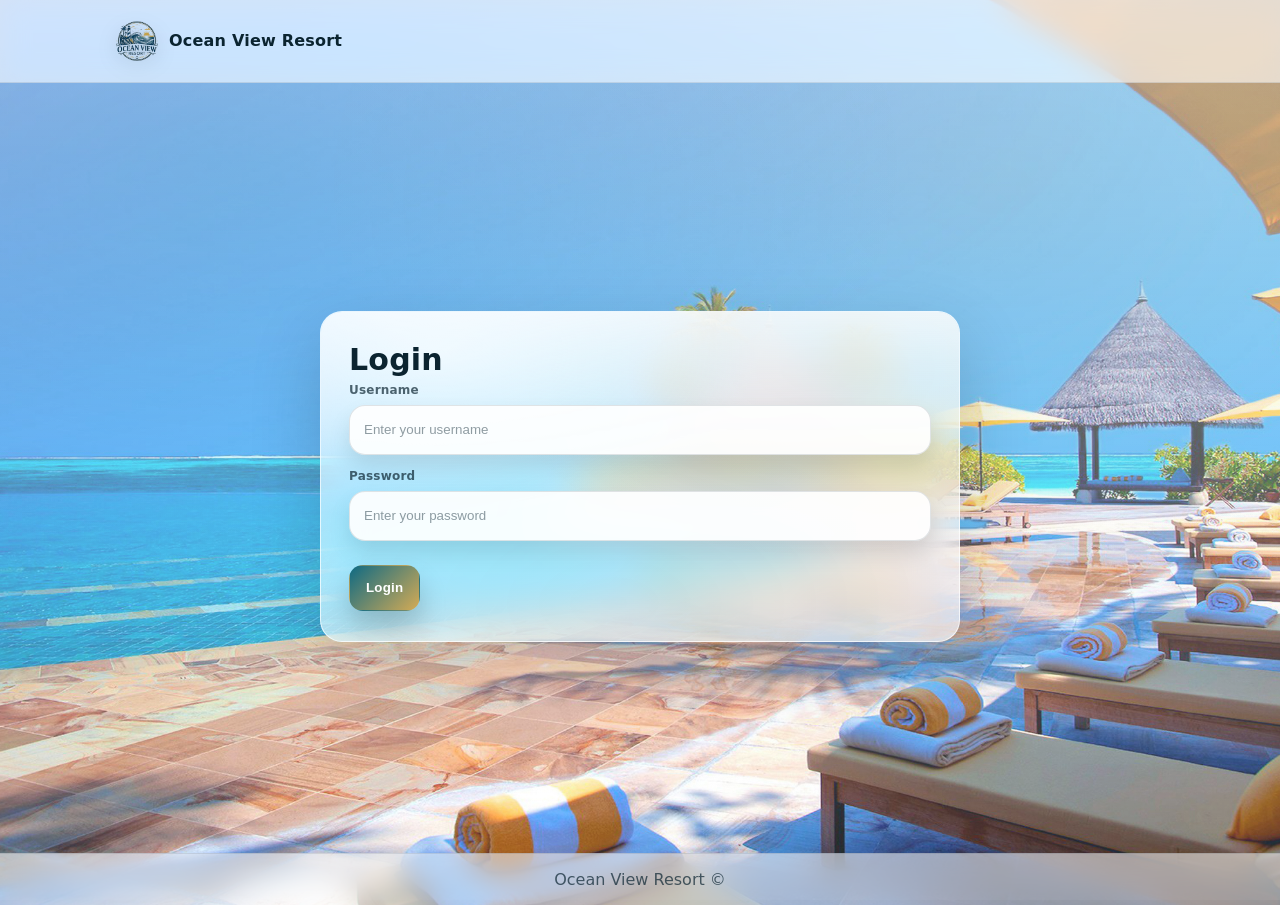
<file: index.html>
<!doctype html>
<html lang="en">
<head>
  <meta charset="utf-8"/>
  <meta name="viewport" content="width=device-width,initial-scale=1"/>
  <title>Login — Ocean View Resort</title>
  <link rel="stylesheet" href="./styles.css"/>

  <!-- ✅ Auto redirect if already logged in -->
  <script>
    (function () {
      const token = sessionStorage.getItem("token") || "";
      const role  = (sessionStorage.getItem("role") || "").toUpperCase();
      if (token) {
        location.replace(role === "ADMIN" ? "./admin.html" : "./reception.html");
      }
    })();
  </script>
</head>
<body>
<header class="topbar">
  <div class="brand">
    <div class="logo">OV</div>
    <div>
      <div class="title">Ocean View Resort</div>
    </div>
  </div>
</header>

<main class="container">
  <section class="panel">
    <h2>Login</h2>

    <section id="toast" class="toast" hidden></section>

    <form id="loginForm" class="grid2">
      <label class="field">
        <span>Username</span>
        <input id="username" type="text" placeholder="Enter your username" required />
      </label>

      <label class="field">
        <span>Password</span>
        <input id="password" type="password" placeholder="Enter your password" required />
      </label>

      <div class="actions">
        <button class="btn" type="submit">Login</button>
      </div>
    </form>

    <pre id="helpBox" class="helpBox" hidden></pre>
  </section>
</main>

<footer class="footer">Ocean View Resort ©</footer>

<script src="./common.js"></script>
<script src="./login.js"></script>
</body>
</html>
</file>
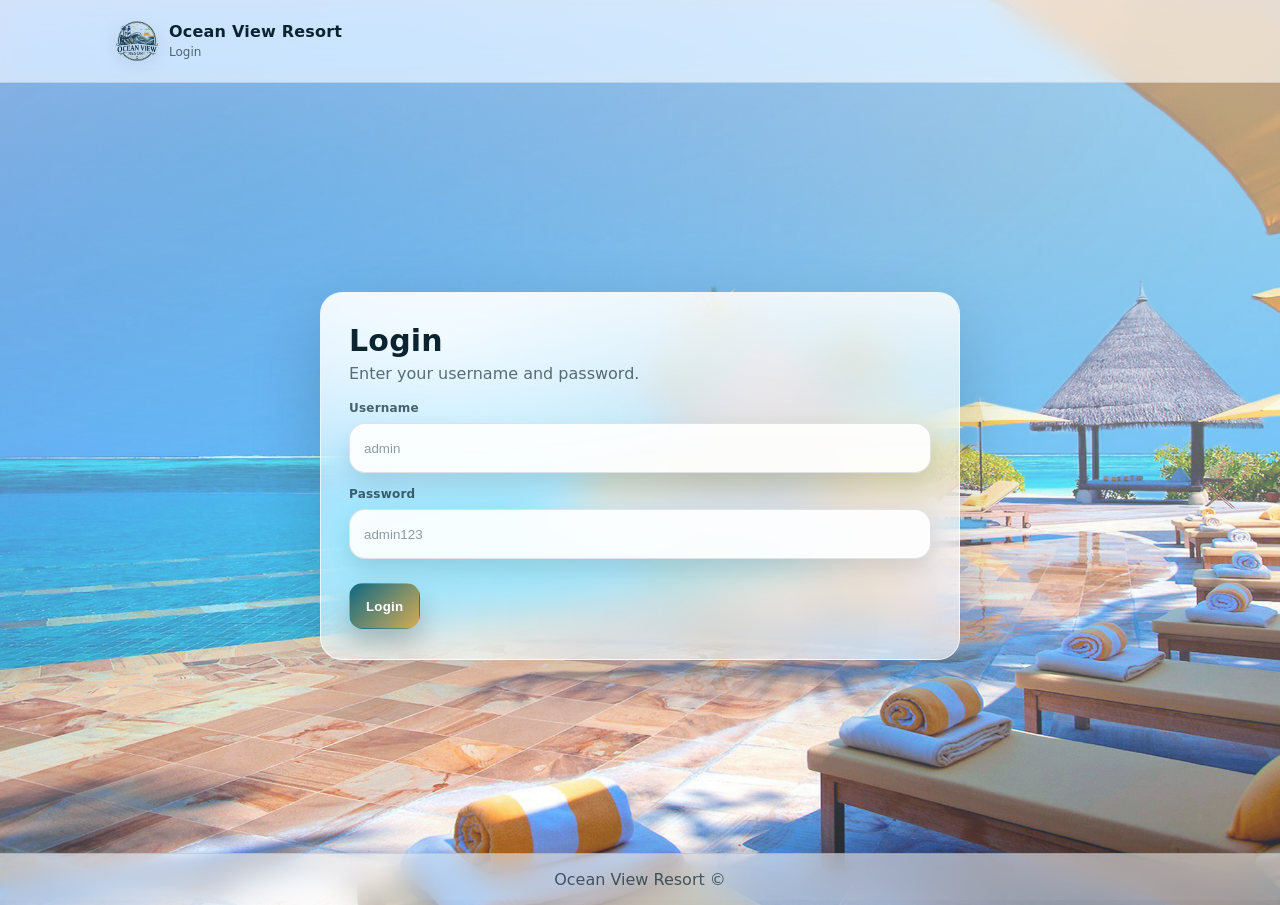
<file: login.html>
<!doctype html>
<html lang="en">
<head>
  <meta charset="utf-8"/>
  <meta name="viewport" content="width=device-width,initial-scale=1"/>
  <title>Login — Ocean View Resort</title>
  <link rel="stylesheet" href="./styles.css"/>
</head>
<body>
<header class="topbar">
  <div class="brand">
    <div class="logo">OV</div>
    <div>
      <div class="title">Ocean View Resort</div>
      <div class="subtitle">Login</div>
    </div>
  </div>
</header>

<main class="container">
  <section class="panel">
    <h2>Login</h2>
    <p class="muted">Enter your username and password.</p>

    <section id="toast" class="toast" hidden></section>

    <form id="loginForm" class="grid2">
      <label class="field">
        <span>Username</span>
        <input id="username" type="text" placeholder="admin" required />
      </label>

      <label class="field">
        <span>Password</span>
        <input id="password" type="password" placeholder="admin123" required />
      </label>

      <div class="actions">
        <button class="btn" type="submit">Login</button>
      </div>
    </form>

    <pre id="helpBox" class="helpBox" hidden></pre>
  </section>
</main>

<footer class="footer">Ocean View Resort ©</footer>

<script src="./common.js"></script>
<script src="./login.js"></script>
</body>
</html>
</file>
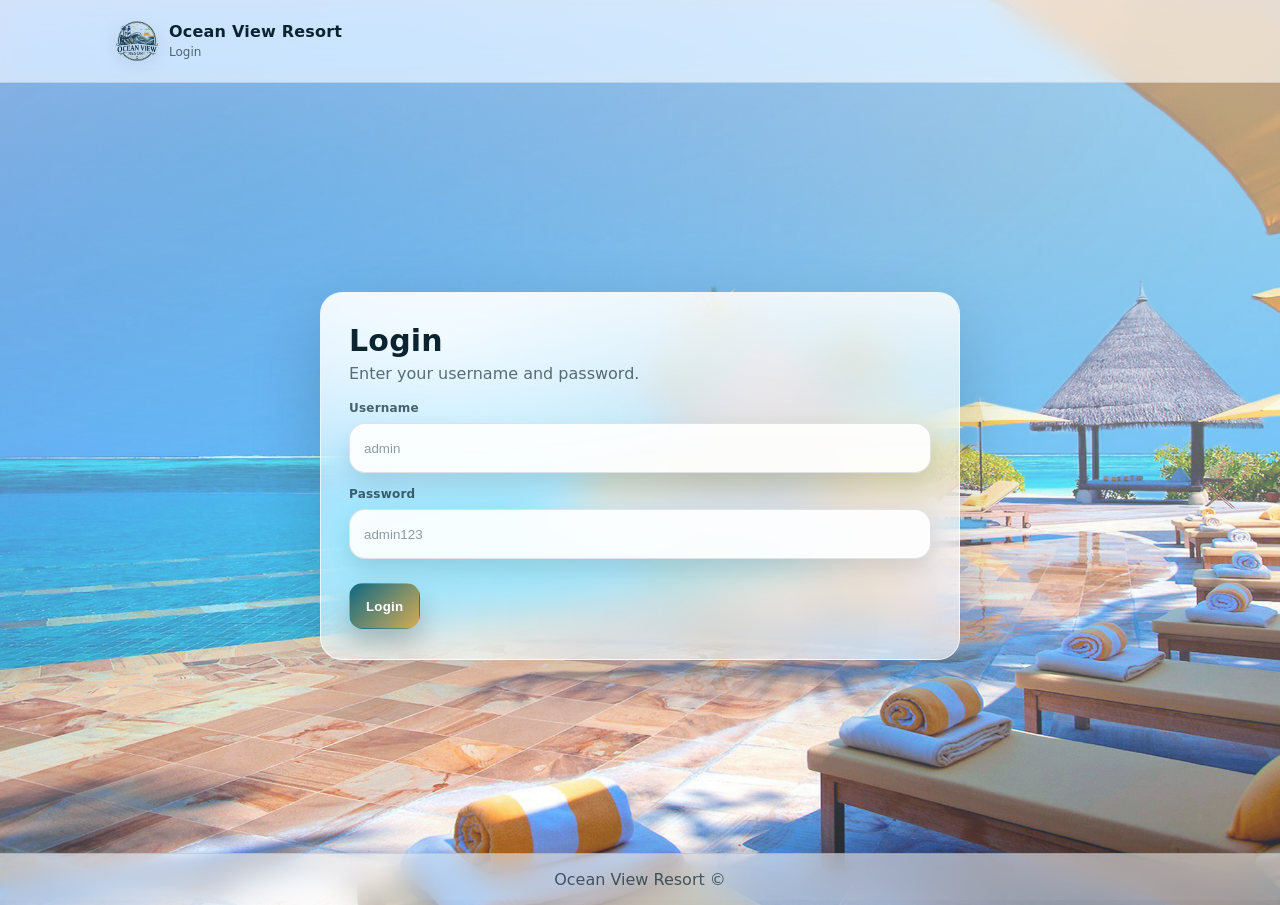
<file: reception.html>
<!doctype html>
<html lang="en">
<head>
  <meta charset="utf-8"/>
  <meta name="viewport" content="width=device-width,initial-scale=1"/>
  <title>Reception Dashboard — Ocean View Resort</title>

  <!-- ✅ Combined: HTML + CSS (ONLY design + Help tab content added) -->
  <style>
    :root{
      /* keep your Ocean + Gold colors */
      --oceanDeep:#0b3f52;
      --ocean:#0f6a83;
      --oceanLight:#2aa6b2;
      --gold:#d4ab55;
      --sand:#fff6e6;

      --ink:#0b2430;
      --muted:#57707c;

      --line: rgba(11,36,48,.10);
      --shadow: 0 26px 70px rgba(0,0,0,.16);
      --shadow2: 0 14px 30px rgba(0,0,0,.12);

      --radius:18px;
      --radius2:14px;
      --container:1200px;

      --font: ui-sans-serif, system-ui, -apple-system, "Segoe UI", Roboto, Arial, "Noto Sans", "Helvetica Neue", sans-serif;

      /* ✅ Set paths (change if needed) */
      --bgImage: url("./images/slider.jpg");
      --logoImage: url("./images/logo.png");
    }

    *{ box-sizing:border-box; }
    html,body{ height:100%; }

    body{
      margin:0;
      font-family:var(--font);
      color:var(--ink);
      background:#eef6f9;
      overflow-x:hidden;
    }

    /* Background image */
    body::before{
      content:"";
      position: fixed;
      inset: 0;
      background: var(--bgImage) center/cover no-repeat;
      z-index: -3;
      transform: scale(1.03);
    }
    /* Light overlay for readability */
    body::after{
      content:"";
      position: fixed;
      inset: 0;
      z-index: -2;
      background:
        radial-gradient(1100px 650px at 18% 18%, rgba(42,166,178,.18), transparent 62%),
        radial-gradient(1100px 720px at 78% 20%, rgba(212,171,85,.14), transparent 62%),
        linear-gradient(180deg, rgba(255,255,255,.58), rgba(255,255,255,.12));
    }

    /* ---------- Top Bar ---------- */
    .topbar{
      position: sticky;
      top:0;
      z-index: 50;
      display:flex;
      align-items:center;
      justify-content:space-between;
      gap: 14px;

      padding: 12px 18px;
      background: rgba(255,255,255,.66);
      border-bottom: 1px solid rgba(11,36,48,.10);
      backdrop-filter: blur(14px) saturate(140%);
      -webkit-backdrop-filter: blur(14px) saturate(140%);
    }

    .brand{
      display:flex;
      align-items:center;
      gap: 12px;
      min-width: 260px;
    }

    /* ✅ Logo without any bg panel */
    .logo{
      width: 46px;
      height: 46px;
      background: var(--logoImage) center/contain no-repeat;
      border: none;
      box-shadow: none;
      filter: drop-shadow(0 6px 10px rgba(0,0,0,.18));
      border-radius: 0;
      overflow: visible;
      color: transparent; /* keeps your "OV" hidden if image exists */
      user-select:none;
      flex: 0 0 auto;
    }

    .title{
      font-weight: 900;
      letter-spacing: .2px;
      font-size: 16px;
      line-height: 1.1;
      color: var(--ink);
    }
    .subtitle{
      margin-top: 4px;
      font-size: 12px;
      color: rgba(11,36,48,.62);
    }

    .session{
      display:flex;
      align-items:center;
      gap: 10px;
      flex-wrap: wrap;
      justify-content:flex-end;
    }
    .sessionInfo{
      padding: 8px 10px;
      border-radius: 999px;
      background: rgba(255,255,255,.70);
      border: 1px solid rgba(11,36,48,.10);
      color: rgba(11,36,48,.78);
      font-weight: 700;
      font-size: 12px;
      box-shadow: 0 10px 18px rgba(0,0,0,.08);
      max-width: 48vw;
      white-space: nowrap;
      overflow: hidden;
      text-overflow: ellipsis;
    }

    /* ---------- Layout ---------- */
    .container{
      max-width: var(--container);
      margin: 0 auto;
      padding: 22px 16px 26px;
      min-height: calc(100vh - 70px - 56px);
    }

    /* Toast */
    .toast{
      border: 1px solid rgba(11,36,48,.12);
      background: rgba(255,255,255,.72);
      color: var(--ink);
      border-radius: var(--radius2);
      padding: 10px 12px;
      margin: 0 0 14px;
      box-shadow: 0 10px 22px rgba(0,0,0,.10);
      backdrop-filter: blur(10px);
      -webkit-backdrop-filter: blur(10px);
    }

    /* ---------- Tabs ---------- */
    .tabs{
      display:flex;
      flex-wrap: wrap;
      gap: 10px;
      padding: 10px;
      border-radius: var(--radius);
      background: rgba(255,255,255,.58);
      border: 1px solid rgba(255,255,255,.72);
      box-shadow: var(--shadow2);
      backdrop-filter: blur(16px) saturate(140%);
      -webkit-backdrop-filter: blur(16px) saturate(140%);
      margin-bottom: 14px;
    }

    .tab{
      border: 1px solid rgba(11,36,48,.12);
      background: rgba(255,255,255,.74);
      color: rgba(11,36,48,.80);
      padding: 10px 12px;
      border-radius: 999px;
      font-weight: 900;
      letter-spacing: .15px;
      cursor:pointer;
      transition: transform .08s ease, box-shadow .2s ease, background .2s ease;
      box-shadow: 0 10px 18px rgba(0,0,0,.08);
    }
    .tab:hover{
      transform: translateY(-1px);
      box-shadow: 0 14px 22px rgba(0,0,0,.10);
    }
    .tab.isActive{
      border-color: rgba(42,166,178,.30);
      background: linear-gradient(135deg, rgba(15,106,131,.18), rgba(212,171,85,.14));
      color: rgba(11,36,48,.92);
    }

    /* ---------- Panels ---------- */
    .panel{
      border-radius: calc(var(--radius) + 2px);
      background: rgba(255,255,255,.62);
      border: 1px solid rgba(255,255,255,.74);
      box-shadow: var(--shadow);
      backdrop-filter: blur(18px) saturate(150%);
      -webkit-backdrop-filter: blur(18px) saturate(150%);
      padding: 16px;
    }
    .panel[hidden]{ display:none !important; }

    /* Split layout */
    .split{
      display:grid;
      grid-template-columns: 1fr 1fr;
      gap: 14px;
      align-items:start;
    }

    /* Cards */
    .card{
      border-radius: var(--radius);
      border: 1px solid rgba(11,36,48,.10);
      background: rgba(255,255,255,.76);
      box-shadow: 0 14px 30px rgba(0,0,0,.10);
      padding: 14px;
    }

    .card h3{
      margin: 0 0 6px;
      font-size: 16px;
      letter-spacing: .2px;
    }

    .muted{ color: rgba(11,36,48,.62); }

    .sep{
      border: none;
      height: 1px;
      background: rgba(11,36,48,.10);
      margin: 12px 0;
    }

    /* ---------- Forms ---------- */
    .grid2{
      display:grid;
      grid-template-columns: 1fr 1fr;
      gap: 12px;
    }
    .field{
      display:flex;
      flex-direction: column;
      gap: 8px;
      min-width: 0;
    }
    .field span{
      font-size: 12px;
      font-weight: 900;
      color: rgba(11,36,48,.74);
      letter-spacing: .2px;
    }
    .field.full{ grid-column: 1 / -1; }

    .row{
      display:flex;
      gap: 10px;
      align-items:center;
      min-width: 0;
    }
    .grow{ flex: 1 1 auto; min-width: 0; }

    input, select{
      height: 46px;
      padding: 10px 12px;
      border-radius: 14px;
      border: 1px solid rgba(11,36,48,.12);
      background: rgba(255,255,255,.92);
      color: var(--ink);
      outline:none;
      box-shadow: 0 10px 18px rgba(0,0,0,.08);
      transition: border-color .2s ease, box-shadow .2s ease, transform .06s ease;
    }
    input::placeholder{ color: rgba(11,36,48,.42); }
    input:focus, select:focus{
      border-color: rgba(42,166,178,.70);
      box-shadow: 0 0 0 4px rgba(42,166,178,.18), 0 14px 22px rgba(0,0,0,.10);
    }
    input:active{ transform: translateY(1px); }

    /* ---------- Buttons ---------- */
    .actions{
      display:flex;
      gap: 10px;
      flex-wrap: wrap;
      margin-top: 6px;
    }

    .btn{
      height: 46px;
      padding: 0 16px;
      border-radius: 14px;
      border: 1px solid transparent;
      cursor:pointer;

      font-weight: 900;
      letter-spacing: .2px;
      color:#fff;

      background: linear-gradient(135deg, var(--ocean), var(--gold));
      box-shadow: 0 16px 28px rgba(0,0,0,.18);
      transition: transform .08s ease, box-shadow .2s ease, filter .2s ease;
    }
    .btn:hover{ filter: brightness(1.05); box-shadow: 0 20px 36px rgba(0,0,0,.20); }
    .btn:active{ transform: translateY(1px); }

    .btnGhost{
      background: rgba(255,255,255,.74);
      color: rgba(11,36,48,.88);
      border: 1px solid rgba(11,36,48,.12);
      box-shadow: 0 12px 22px rgba(0,0,0,.10);
      backdrop-filter: blur(10px);
      -webkit-backdrop-filter: blur(10px);
    }
    .btnGhost:hover{ background: rgba(255,255,255,.86); }

    .btnDanger{
      background: linear-gradient(135deg, #d34b4b, #8c1f1f);
      box-shadow: 0 16px 28px rgba(140,31,31,.22);
    }

    /* ---------- Tables ---------- */
    .tableWrap{
      width:100%;
      overflow:auto;
      border-radius: var(--radius);
      border: 1px solid rgba(11,36,48,.10);
      background: rgba(255,255,255,.78);
      box-shadow: 0 12px 24px rgba(0,0,0,.08);
    }

    table{
      width:100%;
      border-collapse: separate;
      border-spacing: 0;
      min-width: 980px;
    }

    thead th{
      position: sticky;
      top: 0;
      z-index: 1;
      background: rgba(255,255,255,.92);
      border-bottom: 1px solid rgba(11,36,48,.10);
      padding: 12px 12px;
      font-size: 12px;
      text-transform: uppercase;
      letter-spacing: .6px;
      color: rgba(11,36,48,.70);
      text-align: left;
      white-space: nowrap;
    }

    tbody td{
      padding: 12px 12px;
      border-bottom: 1px solid rgba(11,36,48,.08);
      color: rgba(11,36,48,.86);
      vertical-align: middle;
      white-space: nowrap;
    }

    tbody tr:hover{
      background: rgba(42,166,178,.08);
    }

    /* ---------- Help Box ---------- */
    .helpBox{
      margin-top: 12px;
      padding: 12px;
      border-radius: var(--radius);
      border: 1px dashed rgba(11,36,48,.18);
      background: rgba(255,255,255,.70);
      color: rgba(11,36,48,.92);
      overflow:auto;
      max-height: 340px;
      box-shadow: 0 12px 24px rgba(0,0,0,.08);
      white-space: pre-wrap; /* ✅ readable on long lines */
      line-height: 1.5;
    }

    /* ---------- Footer ---------- */
    .footer{
      border-top: 1px solid rgba(11,36,48,.10);
      color: rgba(11,36,48,.70);
      text-align:center;
      padding: 16px 10px;
      background: rgba(255,255,255,.62);
      backdrop-filter: blur(14px);
      -webkit-backdrop-filter: blur(14px);
    }

    /* ---------- Responsive ---------- */
    @media (max-width: 980px){
      .split{ grid-template-columns: 1fr; }
      .grid2{ grid-template-columns: 1fr; }
      .field.full{ grid-column: auto; }
      .sessionInfo{ max-width: 70vw; }
      .container{ padding: 16px 12px 22px; }
    }

    @media (max-width: 520px){
      .topbar{ padding: 10px 12px; }
      .title{ font-size: 15px; }
      .tabs{ gap: 8px; }
      .tab{ width: 100%; text-align:left; }
      .btn{ width: 100%; }
      .btnGhost{ width: 100%; }
    }

    ::selection{ background: rgba(42,166,178,.22); }

    /* ======================================================
   ✅ Bill Receipt = Invoice layout (LEFT label, RIGHT price)
   Backend unchanged. Only display.
====================================================== */

#tabBill #billPrintArea.invReceipt{
  padding: 0 !important;
  border-radius: calc(var(--radius) + 2px) !important;
  overflow: hidden;
  border: 1px solid rgba(11,36,48,.10) !important;
  background: rgba(255,255,255,.92) !important;
  box-shadow: var(--shadow2) !important;
}

/* Header like invoice */
#tabBill #billPrintArea.invReceipt .invHead{
  display:flex;
  justify-content:space-between;
  align-items:flex-start;
  gap:16px;
  padding: 16px 18px;
  background: linear-gradient(135deg, rgba(42,166,178,.14), rgba(212,171,85,.10));
  border-bottom: 1px solid rgba(11,36,48,.10);
}
#tabBill #billPrintArea.invReceipt .invTitle{
  font-weight: 900;
  font-size: 20px;
  color: rgba(11,36,48,.95);
}
#tabBill #billPrintArea.invReceipt .invSub{
  margin-top: 2px;
  color: rgba(11,36,48,.62);
  font-weight: 800;
}
#tabBill #billPrintArea.invReceipt .invMeta{
  text-align:right;
  color: rgba(11,36,48,.90);
  font-weight: 900;
}
#tabBill #billPrintArea.invReceipt .invMeta .k{
  color: rgba(11,36,48,.70);
  font-weight: 900;
}

/* Divider */
#tabBill #billPrintArea.invReceipt .invLine{
  height: 1px;
  background: rgba(11,36,48,.10);
}

/* ✅ 2-column grid */
#tabBill #billPrintArea.invReceipt .invGrid{
  display:grid;
  grid-template-columns: 1fr auto; /* left label | right value */
  gap: 6px 18px;
  padding: 16px 18px 18px;
}

#tabBill #billPrintArea.invReceipt .invK{
  color: rgba(11,36,48,.72);
  font-weight: 900;
}
#tabBill #billPrintArea.invReceipt .invV{
  text-align:right;
  white-space: nowrap;
  color: rgba(11,36,48,.95);
  font-weight: 900;
}

/* Highlight Balance (Grand total style) */
#tabBill #billPrintArea.invReceipt .invK.isTotal,
#tabBill #billPrintArea.invReceipt .invV.isTotal{
  padding-top: 12px;
  margin-top: 6px;
  border-top: 1px dashed rgba(11,36,48,.18);
}
#tabBill #billPrintArea.invReceipt .invV.isTotal{
  font-size: 20px;
}

/* Print only receipt */
@media print{
  body::before, body::after{ display:none !important; }
  .topbar, .tabs, .footer{ display:none !important; }
  #tabBill .row{ display:none !important; }
  #tabBill{ display:block !important; }
  #billPrintArea{ display:block !important; }
  #tabBill #billPrintArea.invReceipt{
    box-shadow:none !important;
    border:none !important;
    background:#fff !important;
  }
}
  </style>
</head>
<body>
<header class="topbar">
  <div class="brand">
    <div class="logo">OV</div>
    <div>
      <div class="title">Reception Dashboard</div>
      <div class="subtitle">Reservations • Bill • Help</div>
    </div>
  </div>
  <div class="session">
    <div id="sessionInfo" class="sessionInfo"></div>
    <button class="btn btnGhost" id="btnLogout" type="button">Logout</button>
  </div>
</header>

<main class="container">
  <section id="toast" class="toast" hidden></section>

  <nav class="tabs">
    <button class="tab isActive" data-tab="tabAdd">Add Reservation</button>
    <button class="tab" data-tab="tabList">Reservations List</button>
    <button class="tab" data-tab="tabBill">Bill & Print</button>
    <button class="tab" data-tab="tabHelp">Help</button>
    <button class="tab" data-tab="tabExit">Exit</button>
  </nav>

  <!-- ADD -->
  <section id="tabAdd" class="panel">
    <div class="split">
      <div class="card">
        <h3>Add New Reservation</h3>
        <p class="muted">Reservation No will auto-fill. If contact exists, guest will be reused.</p>

        <form id="formAdd" class="grid2">
          <label class="field">
            <span>Reservation No</span>
            <div class="row">
              <input id="resNo" class="grow" placeholder="Auto" />
              <button class="btn btnGhost" id="btnNewNo" type="button">New</button>
            </div>
          </label>

          <label class="field">
            <span>Room Type</span>
            <select id="roomType" required><option value="">-- select --</option></select>
          </label>

          <label class="field">
            <span>Check-in</span>
            <input id="checkIn" type="date" required/>
          </label>

          <label class="field">
            <span>Check-out</span>
            <input id="checkOut" type="date" required/>
          </label>

          <label class="field">
            <span>Guest Name</span>
            <input id="guestName" placeholder="Type guest name"/>
          </label>

          <label class="field">
            <span>Contact No</span>
            <input id="contactNo" placeholder="Enter contact number" required/>
          </label>

          <label class="field full">
            <span>Address</span>
            <input id="address" placeholder="Enter address"/>
          </label>

          <div class="actions">
            <button class="btn" type="submit">Save Reservation</button>
            <button class="btn btnGhost" id="btnClearAdd" type="button">Clear</button>
          </div>
        </form>
      </div>

      <div class="card">
        <h3>Result</h3>
        <div id="addMsg" class="muted">No reservation created yet.</div>

        <hr class="sep"/>

        <h3>Quick Actions</h3>
        <div class="actions">
          <button class="btn btnGhost" id="btnGoList" type="button">Open List</button>
          <button class="btn btnGhost" id="btnGoBill" type="button">Open Bill</button>
        </div>
        <div class="muted" style="margin-top:10px;">After saving, the reservation will be ready in the list.</div>
      </div>
    </div>
  </section>

  <!-- LIST -->
  <section id="tabList" class="panel" hidden>
    <div class="panelHead" style="display:flex;justify-content:space-between;align-items:center;gap:10px;flex-wrap:wrap;">
      <div>
        <h2 style="margin:0 0 6px;">Reservations List</h2>
        <div class="muted">Filter by room type + status. Completed = check-out date is before today.</div>
      </div>
      <button class="btn btnGhost" id="btnRefreshList" type="button">Refresh</button>
    </div>

    <div class="card" style="margin-top:12px;">
      <div class="grid2">
        <label class="field">
          <span>Status</span>
          <select id="filterStatus">
            <option value="all">All</option>
            <option value="active">Active</option>
            <option value="upcoming">Upcoming</option>
            <option value="completed">Completed</option>
          </select>
        </label>

        <label class="field">
          <span>Room Type</span>
          <select id="filterRoomType"><option value="">All Room Types</option></select>
        </label>

        <label class="field full">
          <span>Search (Reservation No / Guest Name / Contact)</span>
          <input id="filterSearch" placeholder="Type to search..." />
        </label>
      </div>
    </div>

    <div class="card" style="margin-top:12px;">
      <div class="tableWrap">
        <table>
          <thead>
            <tr>
              <th>Status</th>
              <th>Reservation No</th>
              <th>Guest</th>
              <th>Contact</th>
              <th>Room Type</th>
              <th>Check-in</th>
              <th>Check-out</th>
              <th>Actions</th>
            </tr>
          </thead>
          <tbody id="resTbody"></tbody>
        </table>
      </div>
    </div>
  </section>

  <!-- BILL -->
  <section id="tabBill" class="panel" hidden>
    <h2 style="margin:0 0 10px;">Calculate & Print Bill</h2>
    <div class="card">
      <div class="row">
        <input id="billNo" class="grow" placeholder="Reservation No (ex: R20260225-0001)" />
        <button class="btn" id="btnBill" type="button">Get Bill</button>
        <button class="btn btnGhost" id="btnPrint" type="button" disabled>Print</button>
      </div>
      <div id="billPrintArea" class="card" style="margin-top:12px; display:none;"></div>
    </div>
  </section>

  <!-- HELP -->
  <section id="tabHelp" class="panel" hidden>
    <h2 style="margin:0 0 10px;">Help (Guidelines for New Staff)</h2>
    <button class="btn btnGhost" id="btnHelpApi" type="button">Load Help from API</button>

    <!-- ✅ Updated: default help content added (API can still overwrite) -->
    <pre id="helpText" class="helpBox">5. Help Section (Guidelines for New Staff)

System Purpose
- This Reception Dashboard is used to:
  • Add new room reservations
  • View and manage reservations list
  • Calculate bills and print invoices
  • Read help instructions
  • Logout safely when work is finished


A) Login & Safety
1) Enter your username and password on the Login page.
2) Do not share your password with anyone.
3) Always click Logout when you finish your shift.


B) Add Reservation (Add Reservation Tab)
Steps:
1) Click Add Reservation tab.
2) Click New if you want a new reservation number.
3) Select Room Type.
4) Select Check-in date and Check-out date.
5) Enter Guest Name.
6) Enter Contact No (required).
7) Enter Address (optional).
8) Click Save Reservation.

Notes:
- Reservation number is auto generated.
- If the contact number already exists, the system may reuse the guest details.


C) View Reservations (Reservations List Tab)
How to use filters:
- Status
  • Active = currently staying
  • Upcoming = future reservations
  • Completed = check-out date is before today
- Room Type = filter by selected room type
- Search = type reservation number / guest name / contact number

Tips:
- Click Refresh to load latest list.
- Always double check dates before confirming a booking.


D) Bill & Print (Bill & Print Tab)
Steps:
1) Open Bill & Print tab.
2) Enter Reservation No (example: R20260225-0001).
3) Click Get Bill.
4) Check the bill details.
5) Click Print to print the invoice.

Important:
- Print button will be enabled only after bill is loaded.

F) Exit / Logout (Exit Tab)
Steps:
1) Click Exit tab.
2) Click Logout.
3) Close the browser tab after logout.


Common Troubleshooting
- Can’t find a reservation: Go to list tab and search by contact number.
- Bill not showing: Check reservation number format and try again.
- Wrong dates: Always confirm check-in/check-out before saving.</pre>
  </section>

  <!-- EXIT -->
  <section id="tabExit" class="panel" hidden>
    <h2 style="margin:0 0 8px;">Exit System</h2>
    <p class="muted">Use Logout then close the tab.</p>
    <div class="actions">
      <button class="btn btnDanger" id="btnExitLogout" type="button">Logout</button>
      <button class="btn btnGhost" id="btnExitTry" type="button">Try Close Tab</button>
    </div>
  </section>
</main>

<footer class="footer">Ocean View Resort ©</footer>

<script src="./common.js"></script>
<script src="./reception.js"></script>
</body>
</html>
</file>
<file: styles.css>
/* styles.css — LIGHT THEME (background image + light glass card, colors unchanged) */

:root{
  /* keep your Ocean + Gold colors */
  --oceanDeep:#0b3f52;
  --ocean:#0f6a83;
  --oceanLight:#2aa6b2;
  --gold:#d4ab55;
  --sand:#fff6e6;

  --ink:#0b2430;
  --muted:#57707c;

  --shadow: 0 26px 70px rgba(0,0,0,.18);
  --radius:22px;
  --container:1100px;

  --font: ui-sans-serif, system-ui, -apple-system, "Segoe UI", Roboto, Arial, "Noto Sans", "Helvetica Neue", sans-serif;

  /* ✅ IMPORTANT: set correct paths here */
  --bgImage: url("./images/slider.jpg");
  --logoImage: url("./images/logo.png");
}

*{ box-sizing:border-box; }
html,body{ height:100%; }

body{
  margin:0;
  font-family:var(--font);
  color:var(--ink);
  background:#eef6f9; /* fallback */
  overflow-x:hidden;
}

/* ✅ Background image */
body::before{
  content:"";
  position: fixed;
  inset: 0;
  background: var(--bgImage) center/cover no-repeat;
  z-index: -3;
  transform: scale(1.03);
}

/* ✅ LIGHT overlay */
body::after{
  content:"";
  position: fixed;
  inset: 0;
  z-index: -2;
  background:
    radial-gradient(1100px 650px at 18% 18%, rgba(42,166,178,.18), transparent 62%),
    radial-gradient(1100px 720px at 78% 20%, rgba(212,171,85,.14), transparent 62%),
    linear-gradient(180deg, rgba(255,255,255,.55), rgba(255,255,255,.10));
}

/* If you have <section class="photoSide"> in other pages, treat as background */
.photoSide{
  position: fixed;
  inset: 0;
  background: var(--bgImage) center/cover no-repeat;
  z-index: -3;
  border:none;
  border-radius:0;
  box-shadow:none;
  min-height:0;
}
.photoSide::after{
  content:"";
  position:absolute;
  inset:0;
  background:
    radial-gradient(1100px 650px at 18% 18%, rgba(42,166,178,.18), transparent 62%),
    radial-gradient(1100px 720px at 78% 20%, rgba(212,171,85,.14), transparent 62%),
    linear-gradient(180deg, rgba(255,255,255,.55), rgba(255,255,255,.10));
}

/* ---------- Top bar (light glass) ---------- */
.topbar{
  position: sticky;
  top:0;
  z-index:10;
  background: rgba(255,255,255,.62);
  border-bottom: 1px solid rgba(11,36,48,.10);
  backdrop-filter: blur(14px) saturate(140%);
  -webkit-backdrop-filter: blur(14px) saturate(140%);
}

.brand{
  max-width: var(--container);
  margin: 0 auto;
  padding: 14px 20px;
  display:flex;
  align-items:center;
  gap: 5px;
}

/* ✅ UPDATED: logo INSIDE header, REMOVE bg panel (no box behind logo) */
.logo{
  width: 54px;
  height: 54px;

  /* no background panel */
  background: var(--logoImage) center/contain no-repeat;
  background-color: transparent;

  border: none;
  box-shadow: none;

  /* makes logo visible on light header */
  filter: drop-shadow(0 6px 10px rgba(0,0,0,.18));

  border-radius: 0;
  overflow: visible;

  color: transparent;
  user-select:none;
}

.title{
  font-weight: 900;
  font-size: 16px;
  letter-spacing: .2px;
  line-height: 1.1;
  color: var(--ink);
}
.subtitle{
  margin-top: 4px;
  font-size: 12px;
  color: rgba(11,36,48,.65);
}

/* ---------- Center area ---------- */
.container{
  max-width: var(--container);
  margin: 0 auto;
  padding: 44px 20px 28px;
  min-height: calc(100vh - 74px - 56px);
  display:flex;
  align-items:center;
  justify-content:center;
}

.split{
  width: 100%;
  display:flex;
  align-items:center;
  justify-content:center;
}

/* ---------- ✅ Light Glass panel ---------- */
.panel{
  width: min(640px, 100%);
  padding: 30px 28px;
  border-radius: var(--radius);

  background: rgba(255,255,255,.58);
  border: 1px solid rgba(255,255,255,.70);

  backdrop-filter: blur(22px) saturate(150%);
  -webkit-backdrop-filter: blur(22px) saturate(150%);
  box-shadow: var(--shadow);

  position: relative;
  overflow:hidden;
}

/* soft shine + brand tint glow */
.panel::before{
  content:"";
  position:absolute;
  inset:-2px;
  background:
    linear-gradient(180deg, rgba(255,255,255,.70), transparent 45%),
    radial-gradient(520px 280px at 18% 12%, rgba(255,255,255,.60), transparent 62%),
    radial-gradient(520px 300px at 78% 18%, rgba(212,171,85,.12), transparent 64%),
    radial-gradient(520px 300px at 46% 88%, rgba(42,166,178,.10), transparent 66%);
  pointer-events:none;
}
.panel > *{ position: relative; }

.panel h2{
  margin: 0 0 6px;
  font-size: 30px;
  letter-spacing: .2px;
  color: var(--ink);
  align-items: center;
}

.muted{
  margin: 0 0 18px;
  color: rgba(11,36,48,.65);
}

/* ---------- Toast ---------- */
.toast{
  border: 1px solid rgba(11,36,48,.10);
  background: rgba(255,255,255,.55);
  color: var(--ink);
  border-radius: 14px;
  padding: 10px 12px;
  margin: 0 0 14px;
  backdrop-filter: blur(10px);
  -webkit-backdrop-filter: blur(10px);
}

/* ---------- Form ---------- */
.grid2{
  display:grid;
  grid-template-columns: 1fr;
  gap: 14px;
}

.field{
  display:flex;
  flex-direction: column;
  gap: 8px;
}

.field span{
  font-size: 12px;
  font-weight: 800;
  letter-spacing: .2px;
  color: rgba(11,36,48,.70);
}

.field input{
  height: 50px;
  padding: 12px 14px;
  border-radius: 16px;
  border: 1px solid rgba(11,36,48,.12);

  background: rgba(255,255,255,.92);
  color: var(--ink);

  outline:none;
  box-shadow: 0 12px 22px rgba(0,0,0,.10);
  transition: box-shadow .2s ease, border-color .2s ease, transform .06s ease;
}

.field input::placeholder{
  color: rgba(11,36,48,.45);
}

.field input:focus{
  border-color: rgba(42,166,178,.70);
  box-shadow: 0 0 0 4px rgba(42,166,178,.18), 0 14px 26px rgba(0,0,0,.12);
}
.field input:active{ transform: translateY(1px); }

/* ---------- Buttons (same brand colors) ---------- */
.actions{
  display:flex;
  gap: 12px;
  margin-top: 10px;
  flex-wrap: wrap;
}

.btn{
  height: 46px;
  padding: 0 16px;
  border-radius: 14px;
  border: 1px solid transparent;
  cursor:pointer;

  font-weight: 900;
  letter-spacing: .2px;
  color:#fff;

  background: linear-gradient(135deg, var(--ocean), var(--gold));
  box-shadow: 0 16px 28px rgba(0,0,0,.20);
  transition: transform .08s ease, box-shadow .2s ease, filter .2s ease;
}
.btn:hover{ filter: brightness(1.05); box-shadow: 0 20px 36px rgba(0,0,0,.22); }
.btn:active{ transform: translateY(1px); }

/* light ghost button */
.btnGhost{
  background: rgba(255,255,255,.60);
  color: var(--ink);
  border: 1px solid rgba(11,36,48,.12);
  box-shadow: 0 12px 22px rgba(0,0,0,.10);
  backdrop-filter: blur(10px);
  -webkit-backdrop-filter: blur(10px);
}
.btnGhost:hover{ background: rgba(255,255,255,.72); }

/* ---------- Help box ---------- */
.helpBox{
  margin-top: 14px;
  padding: 12px;
  border-radius: 14px;
  border: 1px dashed rgba(11,36,48,.18);
  background: rgba(255,255,255,.52);
  color: var(--ink);
  overflow:auto;
  max-height: 240px;
  backdrop-filter: blur(10px);
  -webkit-backdrop-filter: blur(10px);
}

/* ---------- Footer (light glass) ---------- */
.footer{
  border-top: 1px solid rgba(11,36,48,.10);
  color: rgba(11,36,48,.70);
  text-align:center;
  padding: 16px 10px;
  background: rgba(255,255,255,.55);
  backdrop-filter: blur(14px);
  -webkit-backdrop-filter: blur(14px);
}

/* ---------- Mobile ---------- */
@media (max-width: 700px){
  .panel{ padding: 22px 16px; }
  .actions{ flex-direction: column; }
  .btn{ width: 100%; }
}

::selection{ background: rgba(42,166,178,.22); }
</file>
